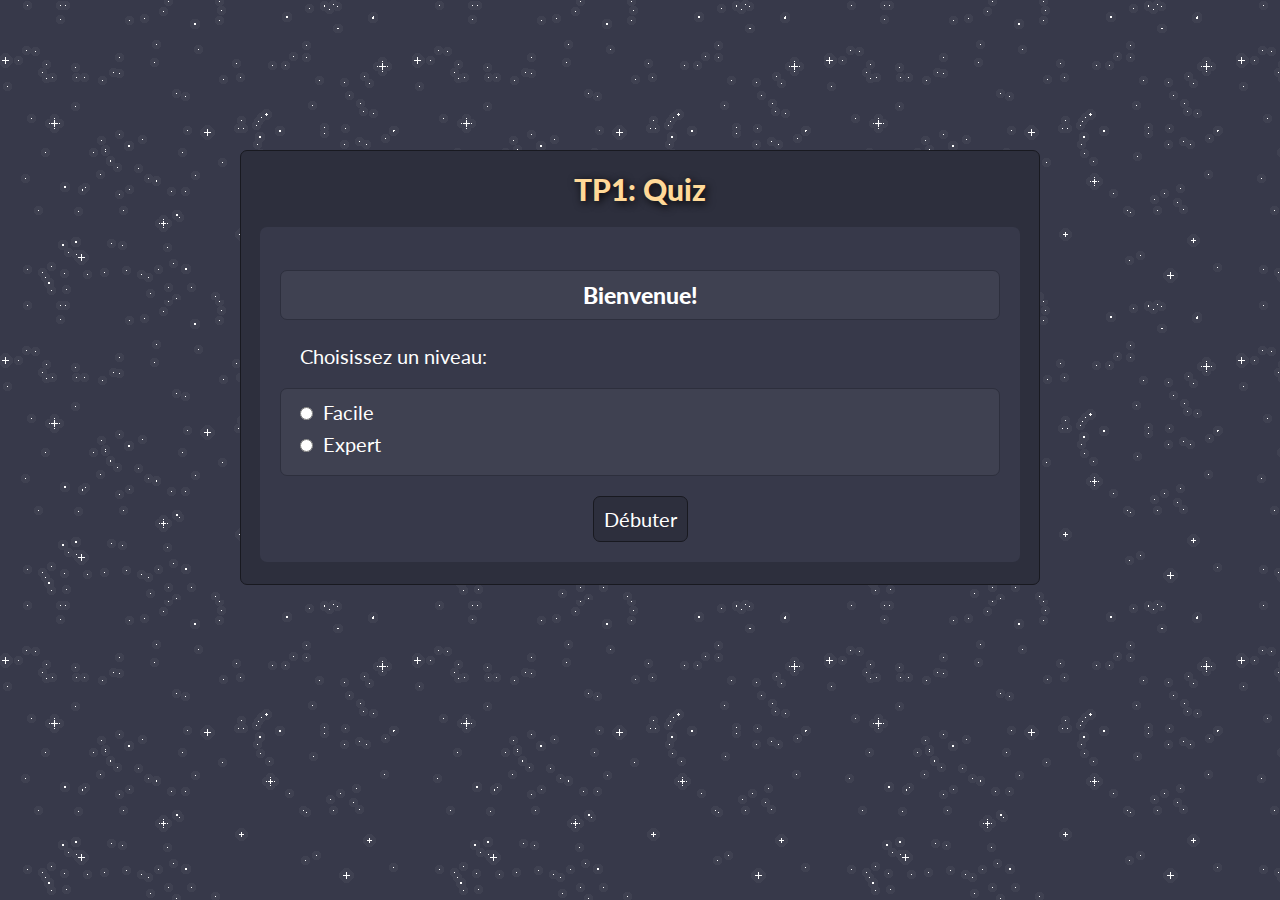
<file: index.html>
<!DOCTYPE html>
<html>
	<head>
		<title>Quiz TP1</title>
		<meta charset="utf-8">
			 
		<!-- Les styles CSS sont définis dans un (ou des) fichier(s) .css -->
		<link rel="stylesheet" type="text/css" href="css/normalize.css">
		<link rel="stylesheet" type="text/css" href="css/quiz.css">
		<link href="https://fonts.googleapis.com/css?family=Lato:400,900" rel="stylesheet">

	</head>
	<body>
 		  <div id="main">
			<header>
				<h4>TP1: Quiz</h4>
			</header>
			<!-- Accueil -->
			<section id="accueil">
				<h3>Bienvenue!</h3>
				<p>Choisissez un niveau:</p>
				<form name="frm1">
					<fieldset>
						<label><input type="radio" value="facile" name="niveau">Facile</label>
						<label><input type="radio" value="expert" name="niveau">Expert</label>
					</fieldset>
				</form>
				<div class="boutons">
					<span id="btn1">Débuter</span>
				</div>
			</section>
			
			<!-- Questions -->
			<section id="question">
				<h3>Quiz</h3>
				<p><!-- La question va ici! --></p>
				<form name="frm2">
					<fieldset>
						<!-- Choix de réponse! -->
					</fieldset>
				</form>
				<div class="boutons">
					<!-- Valider la réponse -->
					<span id="valider">Valider</span>
					<!-- Continuer -->
					<span id="btn2">Continuer</span>
					<!-- Abandonner -->
					<span id="abandon">Abandonner</span>
				</div>	
			</section>
			
			<!-- Résultats -->
			<section id="fin">
				<h3>Résultat</h3>
				<p>
					<!-- Indique le nombre de bonnes réponses et le résultat ici -->
				</p>
				<!-- Sauvegarde des résultats -->
				<div id="saveresults">
					<form name="frm3" id="frm3">
						<p>Sauvegardez votre résultat</p>
						<fieldset>
							<label>
								Votre nom:
								<input type="text" name="username">
							</label>
							<div class="boutons">
								<span id="btn4">Sauvegarder</span>
								<!-- <span id="btn5">Afficher résultats obtenus</span> -->
							</div>
						</fieldset>
					</form>
				</div>
				<div class="boutons">
					<span id="btn3">Retour</span>
				</div>
			 </section>
			<!-- Section erreur -->
		 	<section id="erreur">
			 	<p>
					<!-- message d'erreur s'affiche ici -->
				</p>
			</section>
			
			<!-- Section Bonne Réponse -->
			<section id="good">
				<p>
					Bonne Réponse!
				</p>
			</section>
		</div>
	</body>		
	<!-- Références aux fonctions nommées -->
	<script src="js/fonctions.js"></script>
    <!-- Les questions -->
    <script src="js/questions.js"></script>
</html>
</file>
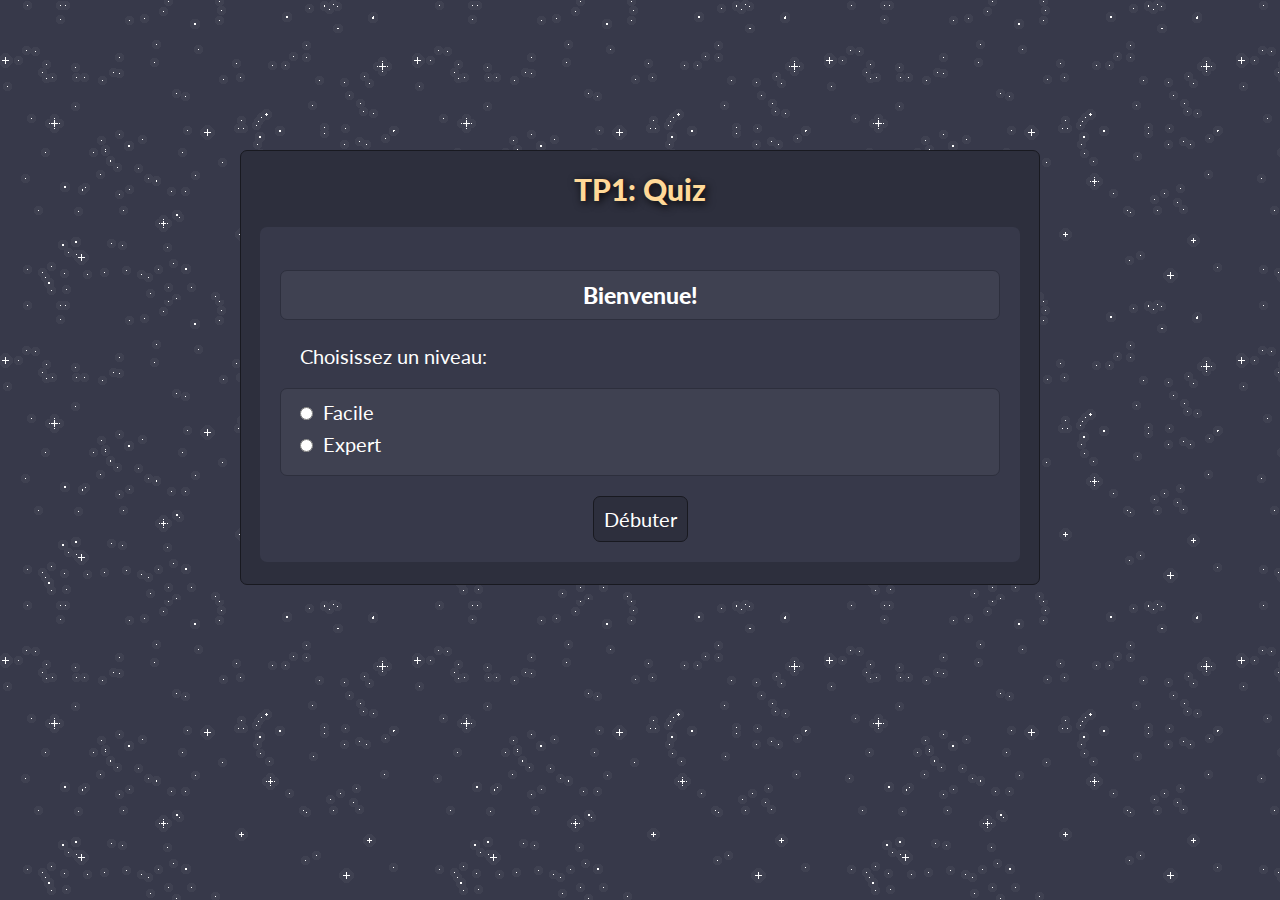
<file: quiz.html>
<!DOCTYPE html>
<html>
	<head>
		<title>Quiz TP1</title>
		<meta charset="utf-8">
			 
		<!-- Les styles CSS sont définis dans un (ou des) fichier(s) .css -->
		<link rel="stylesheet" type="text/css" href="css/normalize.css">
		<link rel="stylesheet" type="text/css" href="css/quiz.css">
		<link href="https://fonts.googleapis.com/css?family=Lato:400,900" rel="stylesheet">

	</head>
	<body>
 		  <div id="main">
			<header>
				<h4>TP1: Quiz</h4>
			</header>
			<!-- Accueil -->
			<section id="accueil">
				<h3>Bienvenue!</h3>
				<p>Choisissez un niveau:</p>
				<form name="frm1">
					<fieldset>
						<label><input type="radio" value="facile" name="niveau">Facile</label>
						<label><input type="radio" value="expert" name="niveau">Expert</label>
					</fieldset>
				</form>
				<div class="boutons">
					<span id="btn1">Débuter</span>
				</div>
			</section>
			
			<!-- Questions -->
			<section id="question">
				<h3>Quiz</h3>
				<p><!-- La question va ici! --></p>
				<form name="frm2">
					<fieldset>
						<!-- Choix de réponse! -->
					</fieldset>
				</form>
				<div class="boutons">
					<!-- Valider la réponse -->
					<span id="valider">Valider</span>
					<!-- Continuer -->
					<span id="btn2">Continuer</span>
					<!-- Abandonner -->
					<span id="abandon">Abandonner</span>
				</div>	
			</section>
			
			<!-- Résultats -->
			<section id="fin">
				<h3>Résultat</h3>
				<p>
					<!-- Indique le nombre de bonnes réponses et le résultat ici -->
				</p>
				<!-- Sauvegarde des résultats -->
				<div id="saveresults">
					<form name="frm3" id="frm3">
						<p>Sauvegardez votre résultat</p>
						<fieldset>
							<label>
								Votre nom:
								<input type="text" name="username">
							</label>
							<div class="boutons">
								<span id="btn4">Sauvegarder</span>
								<!-- <span id="btn5">Afficher résultats obtenus</span> -->
							</div>
						</fieldset>
					</form>
				</div>
				<div class="boutons">
					<span id="btn3">Retour</span>
				</div>
			 </section>
			<!-- Section erreur -->
		 	<section id="erreur">
			 	<p>
					<!-- message d'erreur s'affiche ici -->
				</p>
			</section>
			
			<!-- Section Bonne Réponse -->
			<section id="good">
				<p>
					Bonne Réponse!
				</p>
			</section>
		</div>
	</body>		
	<!-- Références aux fonctions nommées -->
	<script src="js/fonctions.js"></script>
    <!-- Les questions -->
    <script src="js/questions.js"></script>
</html>
</file>
<file: css/quiz.css>
* {
	margin: 0;
	padding: 0;
	-webkit-box-sizing: border-box;
  	-moz-box-sizing: border-box;
  	box-sizing: border-box;
}

body {
	/* background-color: black; */
	background-image: url("../images/3.png");
	background-repeat: repeat;
	font-family: 'Lato', sans-serif;
	font-size: 20px;
	color:white;
}

h3,
h4 {
	font-family: 'Lato', sans-serif;
	font-weight: 900;
}

h4 {
	font-size: 1.5em;
	color: #FFD998;
	text-shadow: 2px 2px 8px black;
}

#main {
	width:800px;
	margin: 150px auto;
	padding-bottom: 2px;
	background-color: #2d2f3d;
	border-radius: 7px;
	border: 1px solid #181920;
}

section {
	margin: 20px auto;
	width: 760px;
	border-radius: 7px;
	background-color: #37394a;
	padding: 20px;
}

fieldset {
	border: none;
}

#accueil h3,
#question h3,
#fin h3 {
	text-align: center;
	padding: 10px;
	background-color: #3f4151;
	border-radius: 7px;
	border: 1px solid #2d2f3d;
}

header h4 {
	text-align: center;
	padding-top: 20px;
	margin: 0;
}

#question p,
#accueil p,
#fin p,
form {
	margin: 20px;
}

form {
	background-color: #3f4151;
	border-radius: 7px;
	border: 1px solid #2d2f3d;
}

form {
	padding: 20px;
}

label {
	display: block;
	padding: 4px;
}

label:hover {
	background-color: #2d2f3d;
	border-radius: 7px;
}

input {
	margin-right: 10px;
}

.boutons {
	text-align: center;
	margin-top: 20px;
}

#erreur {
	display: none;
	padding: 0;
}

#erreur p {
	padding: 20px;
	border: solid 1px #CA1D1D;
	border-radius: 7px;
	background-color: #D06363;
}

#good {
	display: none;
	border: 1px solid #00950A;
	background-color: #7FC484;
	padding: 0;
}

#good p {
	padding: 20px;
	margin: 0;
}

#fin p {
	text-align: center;
}

span {
	display: inline-block;
	margin: 0 auto;
	width: auto;
	padding: 10px;
	background-color: #2d2f3d;
	text-align: center;
	cursor: pointer;
	border-radius: 7px;
	border: 1px solid #181920;
}


span:hover {
	background-image: url("../images/3_bg.png");
	color: #FFD998;
	text-shadow: 2px 2px 8px black;
	border: 1px solid #2d2f3d;
}

form {
	margin: 0;
	padding: 0;
}

#frm3 {
	text-align: center;
}

#frm3 label:hover {
	background-color: #3f4151;
}
</file>
